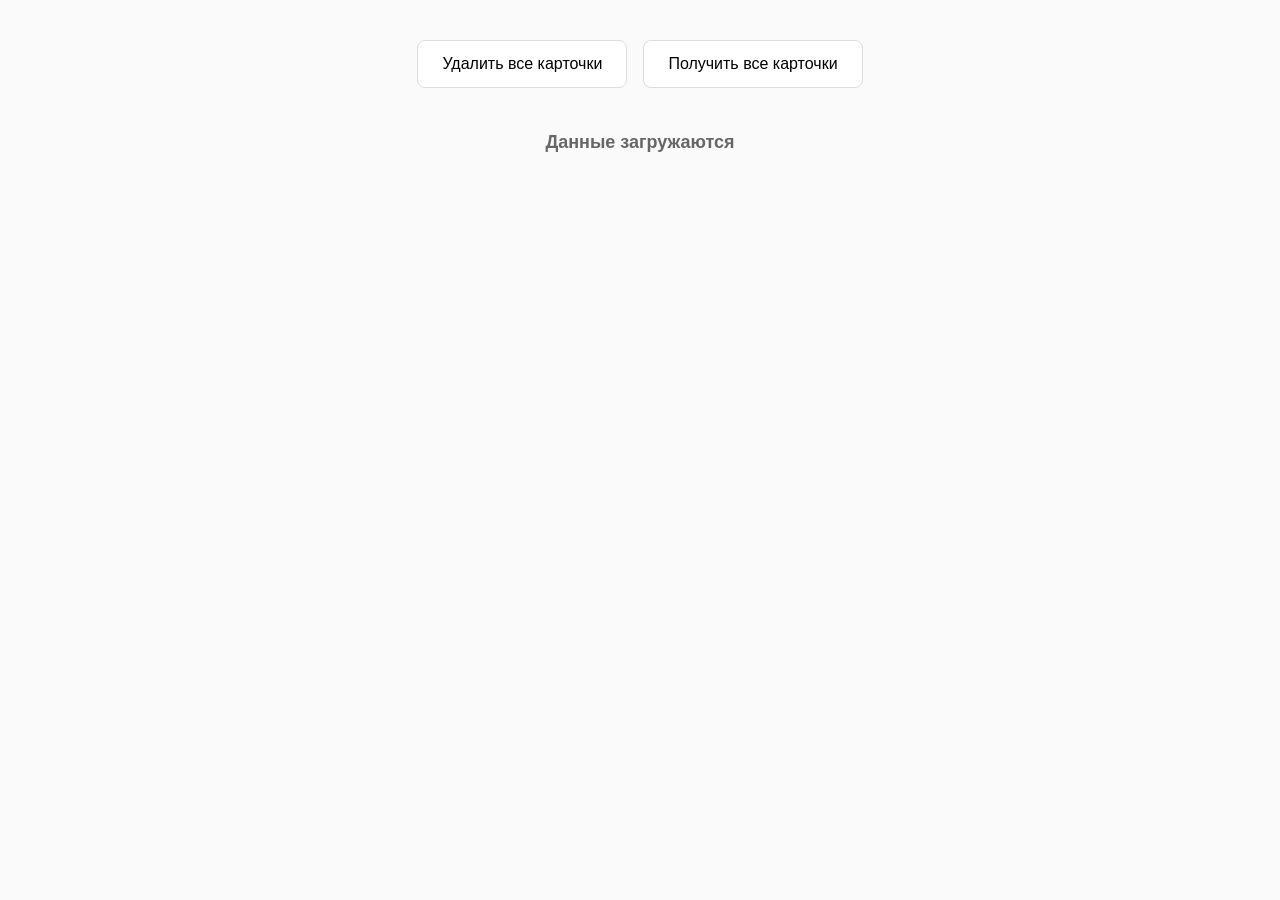
<file: async/async.htm>
<!doctype html>
<html lang="en">
  <head>
    <meta charset="UTF-8" />
    <meta name="viewport" content="width=device-width, initial-scale=1.0" />
    <title>Document</title>
    <link rel="stylesheet" href="style.css" />
  </head>
  <body>
    <div class="toolbar">
      <button id="delete-all-btn">Удалить все карточки</button>
      <button id="get-all-btn">Получить все карточки</button>
    </div>
    <template id="users-template">
      <div class="user-card">
        <p class="user-name"></p>
        <p class="user-surname"></p>
        <p class="user-email"></p>
        <p class="user-age"></p>
        <p class="user-city"></p>
        <button class="delete-card-btn">Удалить</button>
      </div>
    </template>
    <div id="app">
      <h1 class="title">Данные загружаются</h1>
    </div>
    <script src="async.js"></script>
  </body>
</html>
</file>
<file: async/style.css>
*,
*::before,
*::after {
  box-sizing: border-box;
}

body {
  margin: 0;
  font-family: -apple-system, "Segoe UI", Roboto, sans-serif;
  background-color: #fafafa;
  color: #1a1a1a;
  padding: 40px 16px;
  display: flex;
  flex-direction: column;
  align-items: center;
}

.toolbar {
  display: flex;
  gap: 16px;
  flex-wrap: wrap;
  justify-content: center;
  margin-bottom: 32px;
}

.toolbar button {
  font-family: inherit;
  font-size: 16px;
  font-weight: 500;
  padding: 14px 24px;
  border-radius: 8px;
  border: 1px solid #ddd;
  background-color: #fff;
  cursor: pointer;
}

#app {
  display: flex;
  flex-direction: column;
  align-items: center;
  gap: 16px;
  width: 100%;
  max-width: 400px;
}

.title {
  text-align: center;
  font-size: 18px;
  color: #666;
}

.user-card {
  background-color: #fff;
  border: 1px solid #ddd;
  border-radius: 8px;
  padding: 16px 20px;
  width: 100%;
  text-align: center;
}

.delete-card-btn {
  margin-top: 10px;
  font-family: inherit;
  font-size: 14px;
  padding: 6px 14px;
  border-radius: 6px;
  border: 1px solid #ddd;
  background-color: #fff;
  cursor: pointer;
}
</file>
